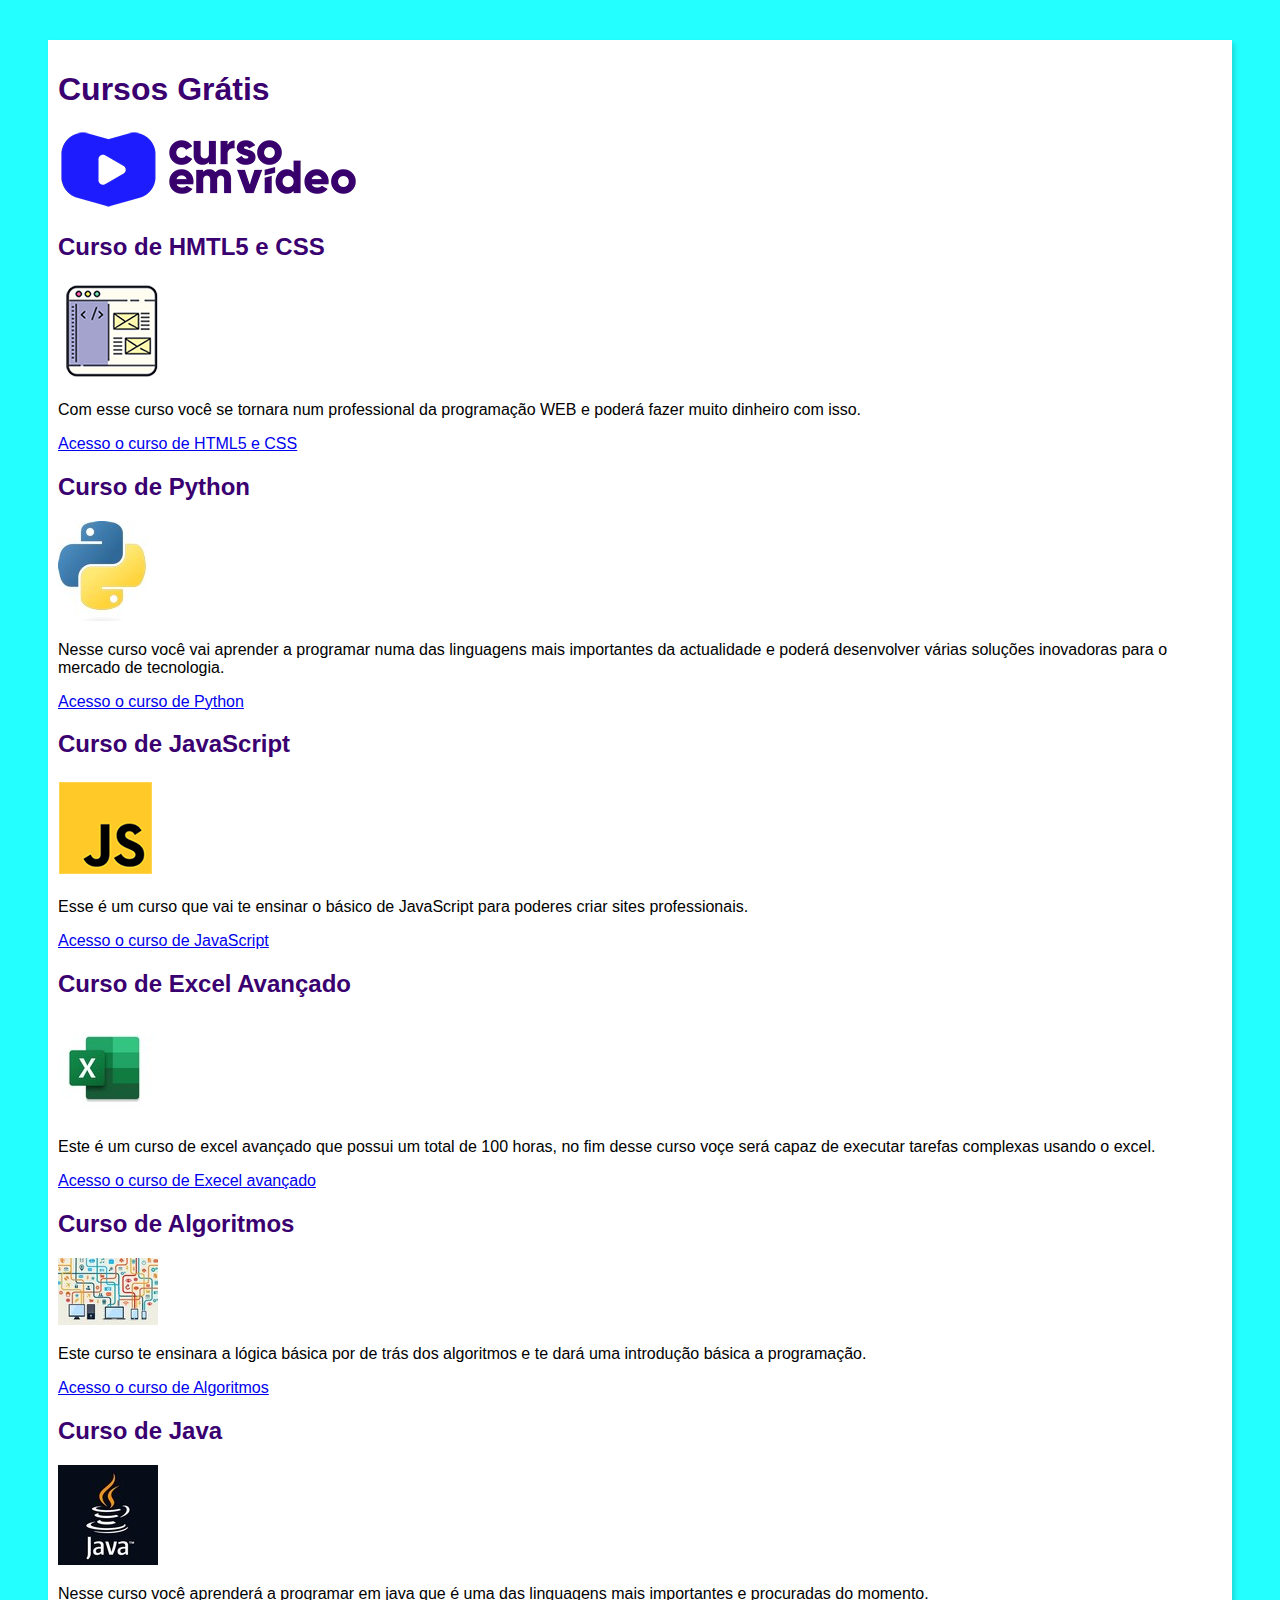
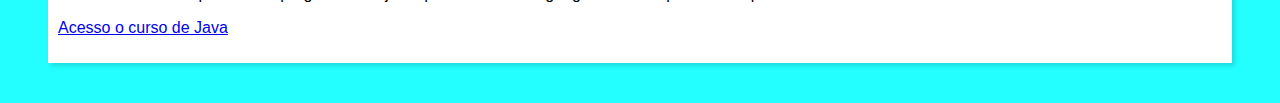
<file: index.html>
<!DOCTYPE html>
<html lang="pt-br">

<head>
    <meta charset="UTF-8">
    <meta http-equiv="X-UA-Compatible" content="IE=edge">
    <meta name="viewport" content="width=device-width, initial-scale=1.0">
    <title>Curso em Video</title>
</head>

<link rel="stylesheet" href="Estilos/Styles.CSS">


<body>
    <main>
        <header>
            <h1>Cursos Grátis</h1>
            <img class="centro" src="Imagens/curso-em-video-cor.png" alt="Curso em Video">
        </header>

        <article>
            <h2>Curso de HMTL5 e CSS</h2>
            <img class="lado" src="Imagens/curso-html-css.png" alt="HTML e CSS">
            <p>Com esse curso você se tornara num professional da programação WEB e poderá fazer muito dinheiro com
                isso.</p>
            <p><a href="curso-html.html">Acesso o curso de HTML5 e CSS</a></p>
        </article>

        <article>
            <h2>Curso de Python</h2>
            <img class="lado" src="Imagens/Python.jpg" alt="Python">
            <p>Nesse curso você vai aprender a programar numa das linguagens mais importantes da actualidade e poderá
                desenvolver várias soluções inovadoras para o mercado de tecnologia. </p>
            <p><a href="curso-Python.html">Acesso o curso de Python</a></p>
        </article>

        <article>
            <h2>Curso de JavaScript</h2>
            <img class="lado" src="Imagens/curso-javascript.png" alt="">
            <p>Esse é um curso que vai te ensinar o básico de JavaScript para poderes criar sites professionais.
            </p>
            <p><a href="curso-js.html">Acesso o curso de JavaScript</a></p>
        </article>

        <article>
            <h2>Curso de Excel Avançado</h2>
            <img class="lado" src="Imagens/Excel.jpg" alt="Excel">
            <p>Este é um curso de excel avançado que possui um total de 100 horas, no fim desse curso voçe será capaz de
                executar tarefas complexas usando o excel.</p>
            <p><a href="curso-Excel-Avancado.html">Acesso o curso de Execel avançado</a></p>
        </article>

        <article>
            <h2>Curso de Algoritmos</h2>
            <img class="lado" src="Imagens/Algoritmos.jpg" alt="Algoritmos">
            <p>Este curso te ensinara a lógica básica por de trás dos algoritmos e te dará uma introdução básica a
                programação.</p>
            <p><a href="Curso-Algoritmo.html">Acesso o curso de Algoritmos</a></p>

        </article>

        <article>
            <h2>Curso de Java</h2>
            <img class="lado" src="Imagens/java.jpg" alt="Java">
            <p>Nesse curso você aprenderá a programar em java que é uma das linguagens mais importantes e procuradas do
                momento.</p>
            <p><a href="curso-Java.html">Acesso o curso de Java</a></p>
        </article>

    </main>
</body>

</html>
</file>
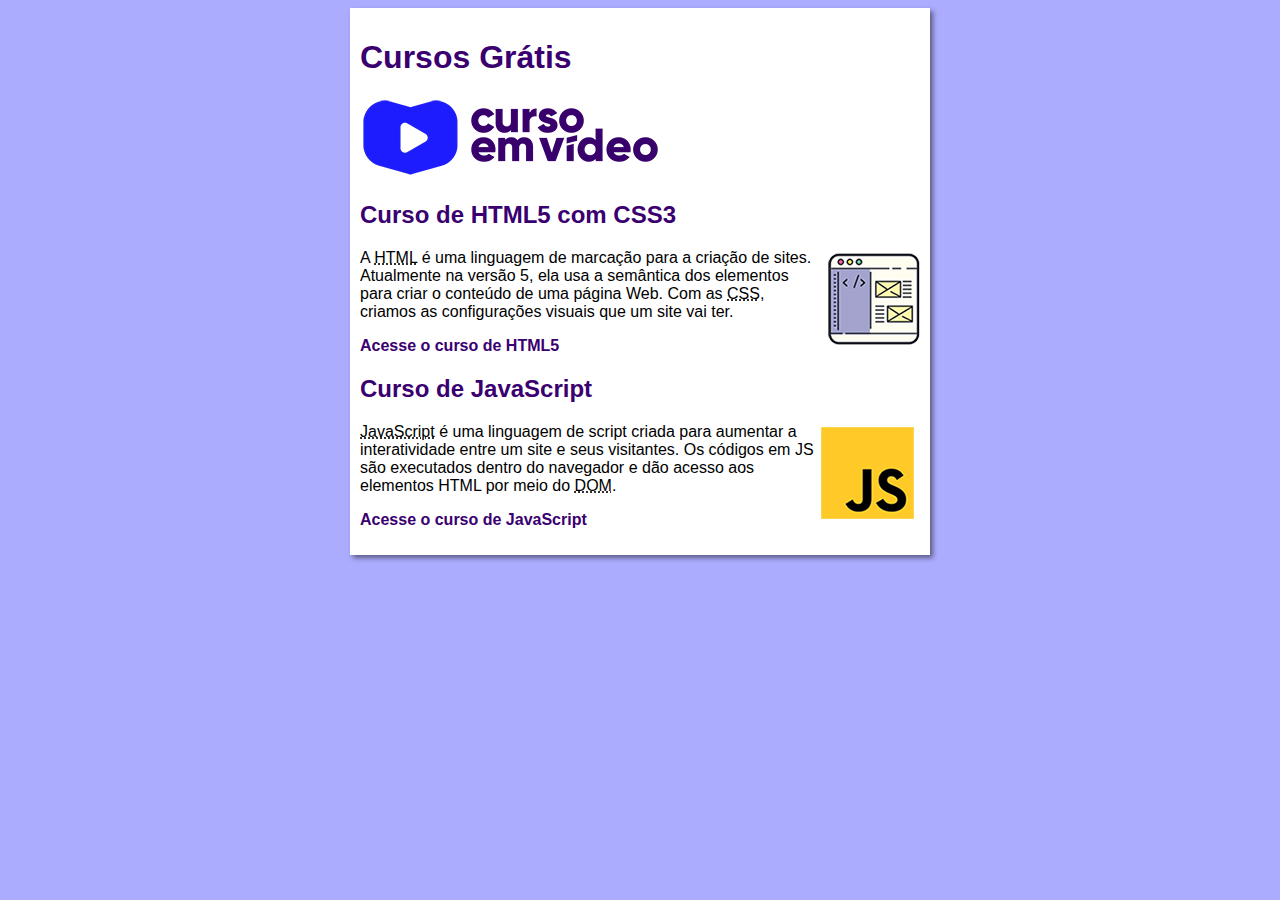
<file: Links/projeto-site-master/projeto-site-master/index.html>
<!DOCTYPE html>
<html lang="pt-br">
<head>
    <meta charset="UTF-8">
    <meta name="viewport" content="width=device-width, initial-scale=1.0">
    <title>Curso em Vídeo</title>
    <link rel="stylesheet" href="estilos/style.css">
</head>
<body>
    <main>
        <header>
            <h1>Cursos Grátis</h1>
            <img src="imagens/curso-em-video-cor.png" alt="Curso em Vídeo">
        </header>
        <article>
            <h2>Curso de HTML5 com CSS3</h2>
            <img class="lado" src="imagens/curso-html-css.png" alt="Curso HTML">
            <p>A <abbr title="HyperText Markup Language">HTML</abbr> é uma linguagem de marcação para a criação de sites. Atualmente na versão 5, ela usa a semântica dos elementos para criar o conteúdo de uma página Web. Com as <abbr title="Cascading Style Sheets">CSS</abbr>, criamos as configurações visuais que um site vai ter.</p>
            <p><a href="curso-html.html">Acesse o curso de HTML5</a></p>
        </article>
        <article>
            <h2>Curso de JavaScript</h2>
            <img class="lado" src="imagens/curso-javascript.png" alt="Curso JS">
            <p><abbr title="JavaScript">JavaScript</abbr> é uma linguagem de script criada para aumentar a interatividade entre um site e seus visitantes. Os códigos em JS são executados dentro do navegador e dão acesso aos elementos HTML por meio do <abbr title="Document Object Model">DOM</abbr>.</p>
            <p><a href="curso-js.html">Acesse o curso de JavaScript</a></p>
        </article>
    </main>
</body>
</html>
</file>
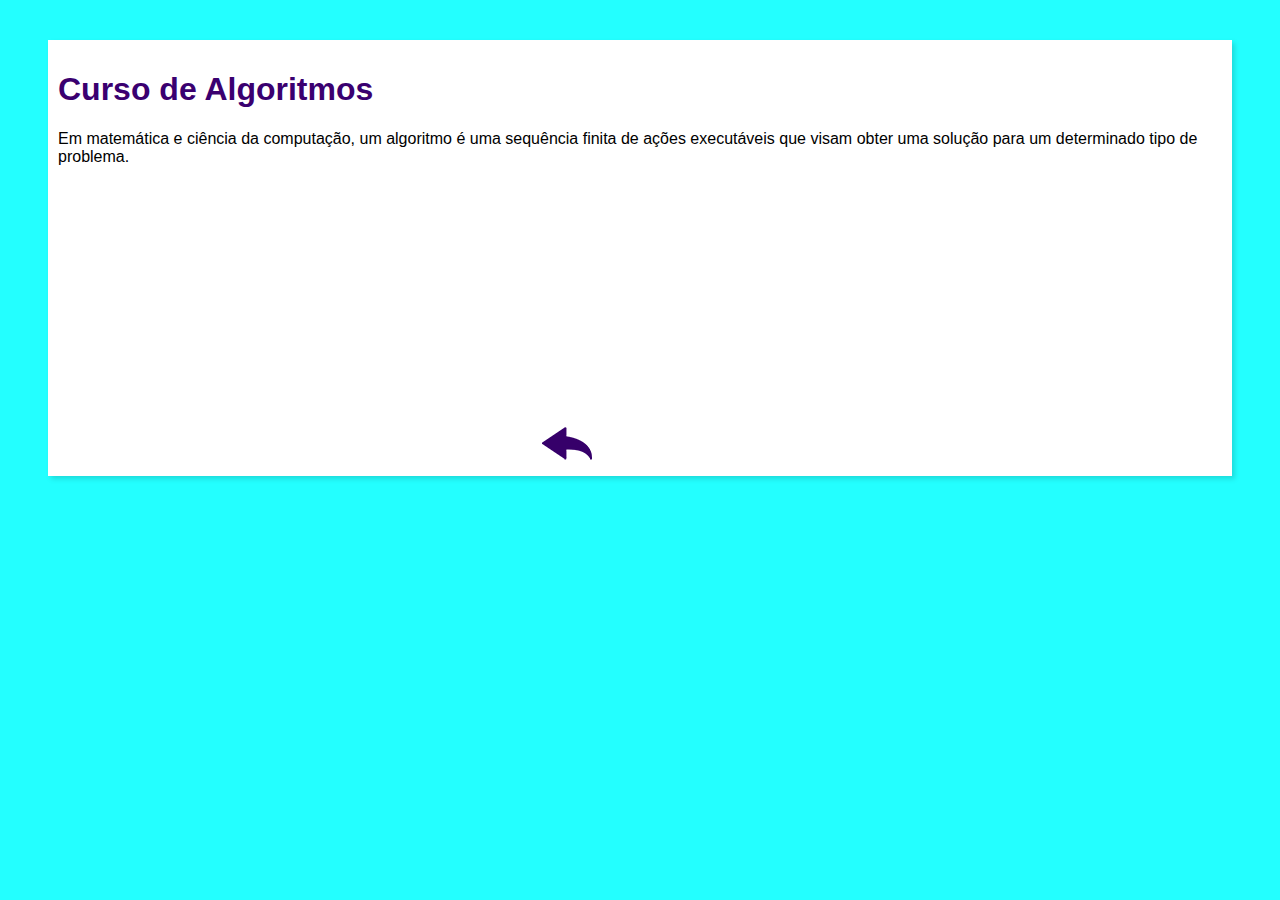
<file: Curso-Algoritmo.html>
<!DOCTYPE html>
<html lang="pt-br">

<head>
    <meta charset="UTF-8">
    <meta http-equiv="X-UA-Compatible" content="IE=edge">
    <meta name="viewport" content="width=device-width, initial-scale=1.0">
    <title>Curso de Algoritmos</title>
    <link rel="stylesheet" href="Estilos/Styles.CSS">
</head>

<body>
    <main>
        <header>
            <h1>Curso de Algoritmos</h1>
        </header>

        <article>
            <p>Em matemática e ciência da computação, um algoritmo é uma sequência finita de ações executáveis que visam
                obter uma solução para um determinado tipo de problema.
            </p>

            <iframe width="480" height="280" src="https://www.youtube.com/embed/8mei6uVttho"
                title="YouTube video player" frameborder="0"
                allow="accelerometer; autoplay; clipboard-write; encrypted-media; gyroscope; picture-in-picture; web-share"
                allowfullscreen></iframe>

            <a href="index.html">
                <img src="Imagens/btn-back.png" alt="Voltar">
            </a>
        </article>

    </main>
</body>

</html>
</file>
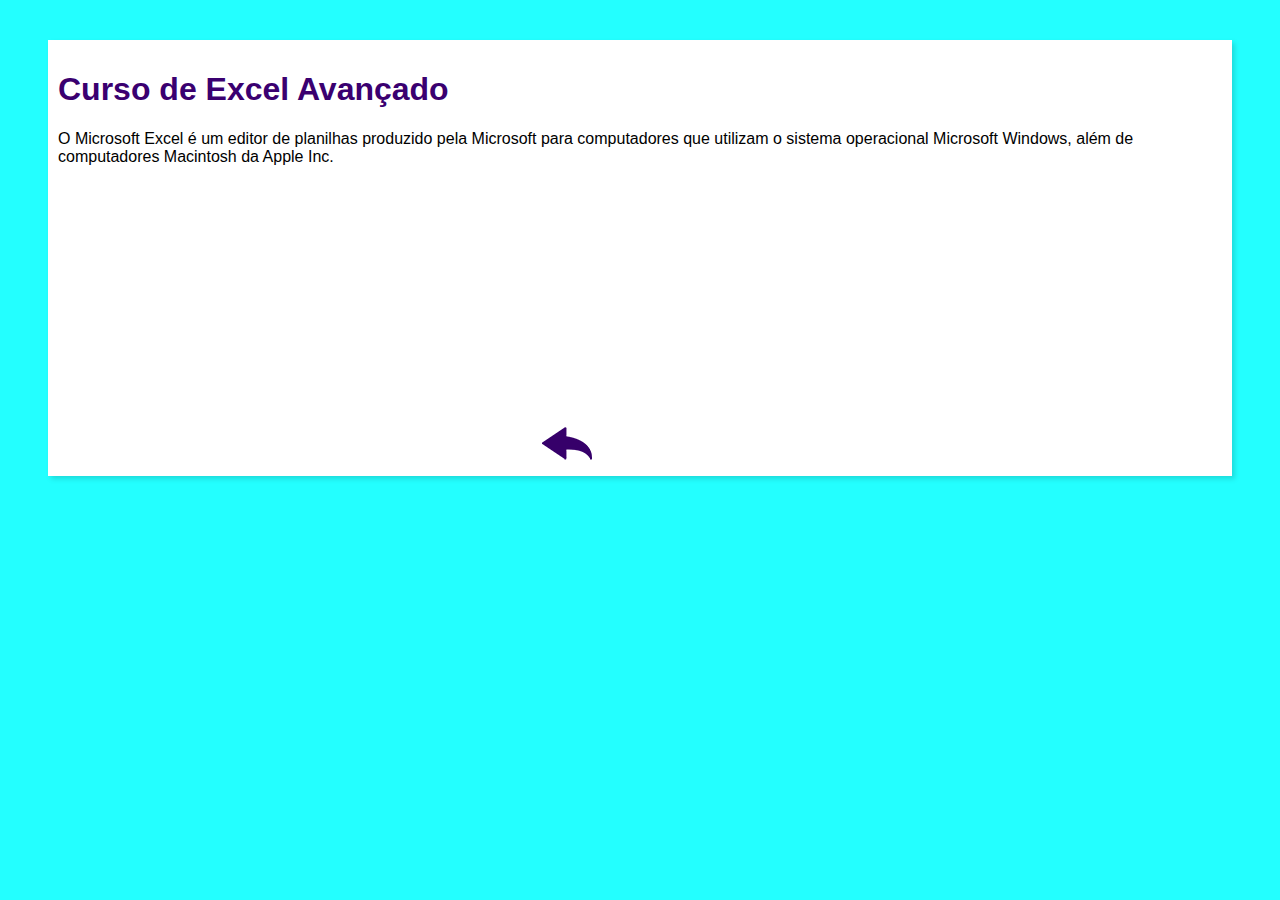
<file: curso-Excel-Avancado.html>
<!DOCTYPE html>
<html lang="pt-br">

<head>
    <meta charset="UTF-8">
    <meta http-equiv="X-UA-Compatible" content="IE=edge">
    <meta name="viewport" content="width=device-width, initial-scale=1.0">
    <title>Curso de Excel Avançado</title>
    <link rel="stylesheet" href="Estilos/Styles.CSS">
</head>

<body>
    <main>
        <header>
            <h1>Curso de Excel Avançado</h1>
        </header>

        <article>
            <p> O Microsoft Excel é um editor de planilhas produzido pela Microsoft para computadores que utilizam o
                sistema operacional Microsoft Windows, além de computadores Macintosh da Apple Inc.
            </p>

            <iframe width="480" height="280" src="https://www.youtube.com/embed/ZVURQLXZtIc"
                title="YouTube video player" frameborder="0"
                allow="accelerometer; autoplay; clipboard-write; encrypted-media; gyroscope; picture-in-picture; web-share"
                allowfullscreen></iframe>

            <a href="index.html">
                <img src="Imagens/btn-back.png" alt="Voltar">

            </a>
        </article>



    </main>
</body>

</html>
</file>
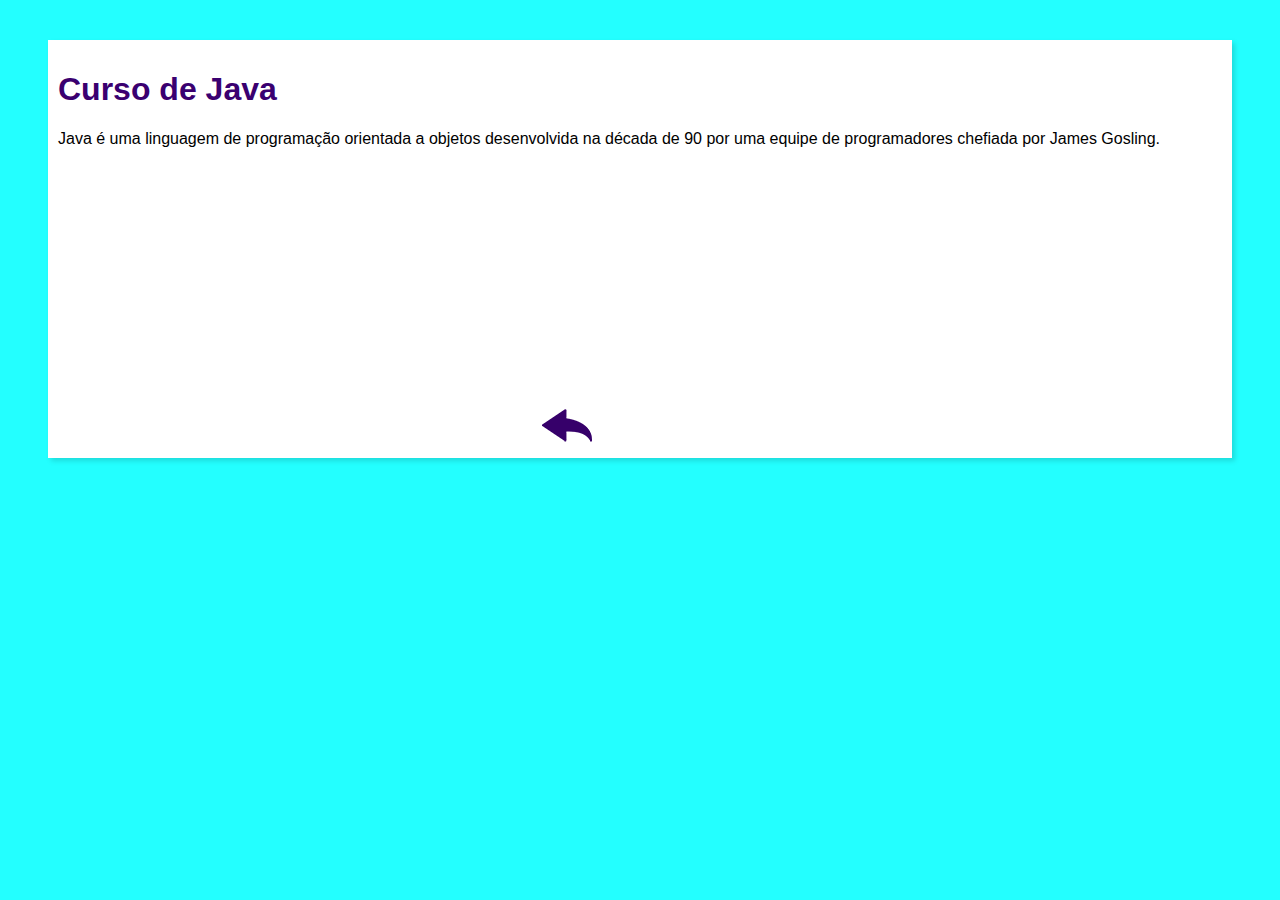
<file: curso-Java.html>
<!DOCTYPE html>
<html lang="pt-br">

<head>
    <meta charset="UTF-8">
    <meta http-equiv="X-UA-Compatible" content="IE=edge">
    <meta name="viewport" content="width=device-width, initial-scale=1.0">
    <title>Curso de Java</title>
    <link rel="stylesheet" href="Estilos/Styles.CSS">
</head>

<body>
    <main>
        <header>
            <h1>Curso de Java</h1>
        </header>

        <article>
            <p>Java é uma linguagem de programação orientada a objetos desenvolvida na década de 90 por uma equipe de
                programadores chefiada por James Gosling.
            </p>

            <iframe width="480" height="280" src="https://www.youtube.com/embed/LnORjqZUMIQ"
                title="YouTube video player" frameborder="0"
                allow="accelerometer; autoplay; clipboard-write; encrypted-media; gyroscope; picture-in-picture; web-share"
                allowfullscreen></iframe>

            <a href="index.html"><img src="Imagens/btn-back.png" alt=""></a>
        </article>



    </main>

</body>

</html>
</file>
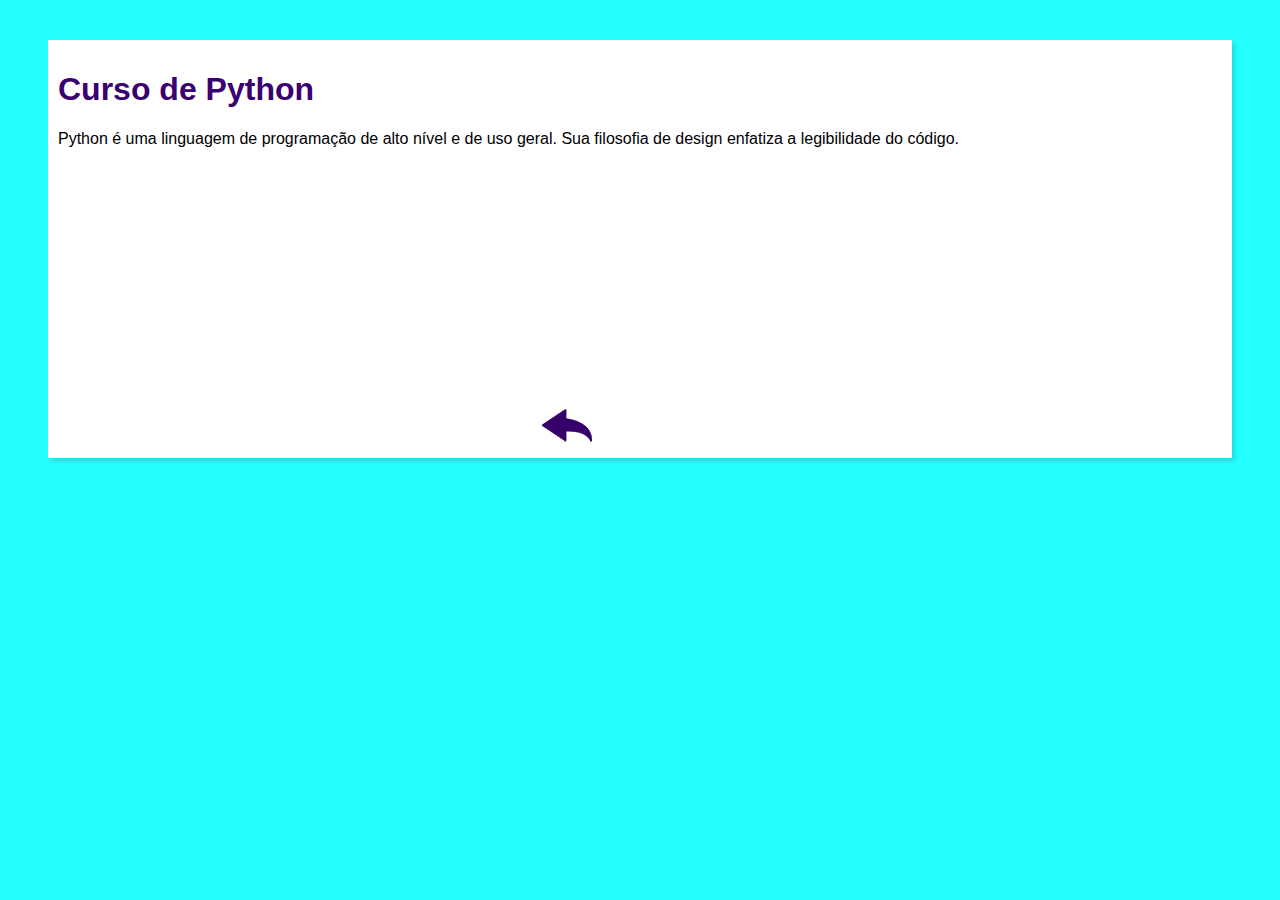
<file: curso-Python.html>
<!DOCTYPE html>
<html lang="pt-br">

<head>
    <meta charset="UTF-8">
    <meta http-equiv="X-UA-Compatible" content="IE=edge">
    <meta name="viewport" content="width=device-width, initial-scale=1.0">
    <title>Curso de Python</title>
    <link rel="stylesheet" href="Estilos/Styles.CSS">
</head>

<body>
    <main>
        <header>
            <h1>Curso de Python</h1>
        </header>

        <article>
            <p>Python é uma linguagem de programação de alto nível e de uso geral. Sua filosofia de design enfatiza a
                legibilidade do código.</p>

            <iframe width="480" height="280" src="https://www.youtube.com/embed/S9uPNppGsGo"
                title="YouTube video player" frameborder="0"
                allow="accelerometer; autoplay; clipboard-write; encrypted-media; gyroscope; picture-in-picture; web-share"
                allowfullscreen></iframe>

            <a href="index.html">
                <img src="Imagens/btn-back.png" alt="Voltar">

            </a>

        </article>




    </main>
</body>

</html>
</file>
<file: Estilos/Styles.CSS>
* {
    font-family: Arial, Helvetica, sans-serif;
    font-size: 16px;
}

body {
    background-color: rgba(8, 255, 255, 0.891);
}

h1 {
    font-size: 2em;
    Color: rgb(58, 0, 112);
}

h2 {
    font-size: 1.5em;
    Color: rgb(58, 0, 112);
}




main {
    background-color: white;
    margin: 40px;
    width: auto;
    padding: 10px;
    box-shadow: 3px 3px 5px rgba(0, 0, 0, 0.145);
}
</file>
<file: Links/projeto-site-master/projeto-site-master/estilos/style.css>
* {
    font-family: Arial, Helvetica, sans-serif;
    font-size: 16px;
}

body {
    background-color: #acacff;

}

main {
    background-color: white;
    width: 560px;
    margin: auto;
    padding: 10px;
    box-shadow: 3px 3px 5px rgba(0, 0, 0, 0.473);
}

h1 {
    font-size: 2em;
    color: rgb(58, 0, 112);
}

h2 {
    font-size: 1.5em;
    color: rgb(58, 0, 112);
}

img.lado {
    float: right;
}

a {
    text-decoration: none;
    font-weight: bold;
    color: rgb(58, 0, 112);
}

a:hover {
    text-decoration: underline;
    color: rgb(26, 26, 255);
}
</file>
